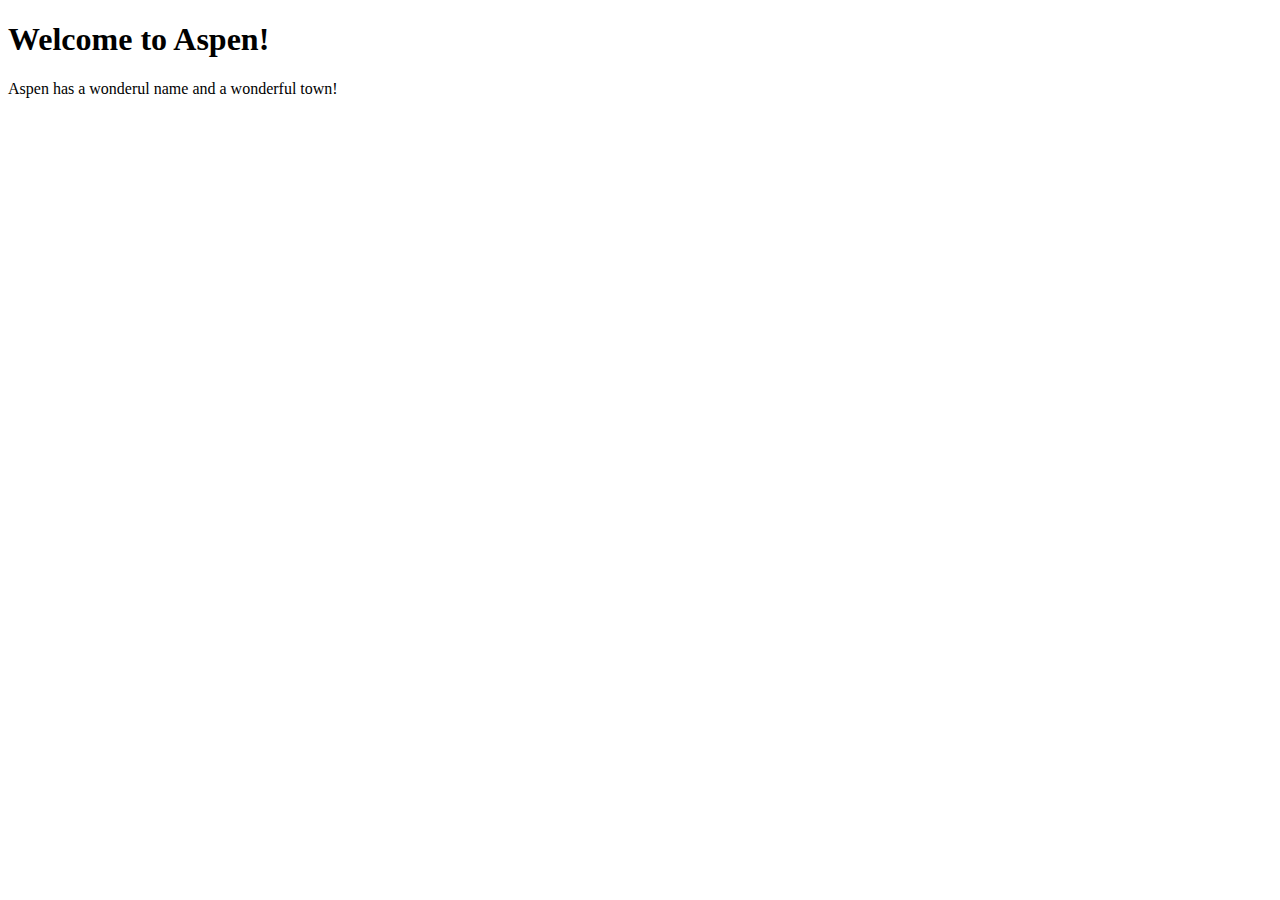
<file: aspenpage.html>
<!DOCTYPE html>
<html lang="en">
<head>
    <meta charset="UTF-8">
    <meta http-equiv="X-UA-Compatible" content="IE=edge">
    <meta name="viewport" content="width=device-width, initial-scale=1.0">
    <title>Aspen, Coloradoo</title>
    <link rel="stylesheet2" type="text/css" href="/stylesheet2.css/aspenstyle.css">
</head>
<body>
    <h1> Welcome to Aspen! </h1>
    <div> 
        <p> Aspen has a wonderul name and a wonderful town!</p>



    </div>
    
</body>
</html>
</file>
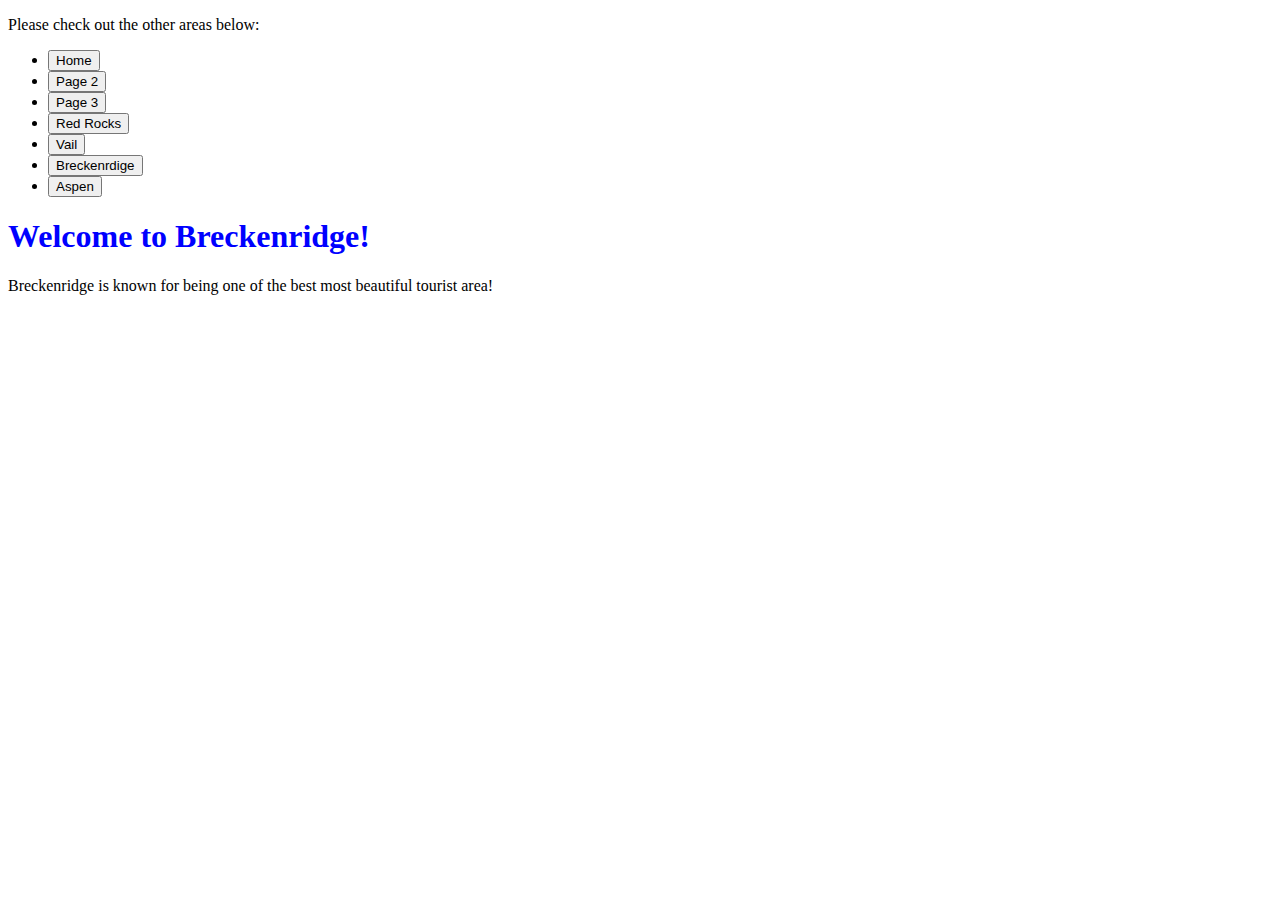
<file: breckpage.html>
<!DOCTYPE html>
<html lang="en">
<head>
    <meta charset="UTF-8">
    <meta http-equiv="X-UA-Compatible" content="IE=edge">
    <meta name="viewport" content="width=device-width, initial-scale=1.0">
    <title>Breckenrige, Colorado</title>
    <link rel="stylesheet" href="/citystyles/breckenstyle.css" type="text/css">
</head>
<body>
    <div class="citypage"> 
        <p> Please check out the other areas below: </p>
        <ul> 
            <li> <a href="/index.html" alt=""> <button class="button">Home </button> </a></li>
            <li> <a href="/pagetwo.html" alt=""> <button class="button"> Page 2 </button> </a></li>
            <li> <a href="/pagethree.html" alt=""> <button class="button"> Page 3 </button> </a></li>
            <li> <a href="/redrockspage.html" alt="Red Rocks, Colorado"> <button class="button">Red Rocks </button> </a></li>
            <li> <a href="/vailpage.html" alt="Vail, Colorado"> <button class="button">Vail </button></a></li>
            <li> <a href="/breckpage.html" alt="Breckenridge, Colorado"> <button class="button">Breckenrdige </button> </a></li>
            <li> <a href="/aspenpage.html" alt="Aspen, Colorado"> <button class="button"> Aspen </button></a></li>
        </ul>
 
    </div>
    <h1> Welcome to Breckenridge!</h1>
    <div> 
        <p> Breckenridge is known for being one of the best most beautiful tourist area!</p>



    </div>


    
</body>
</html>
</file>
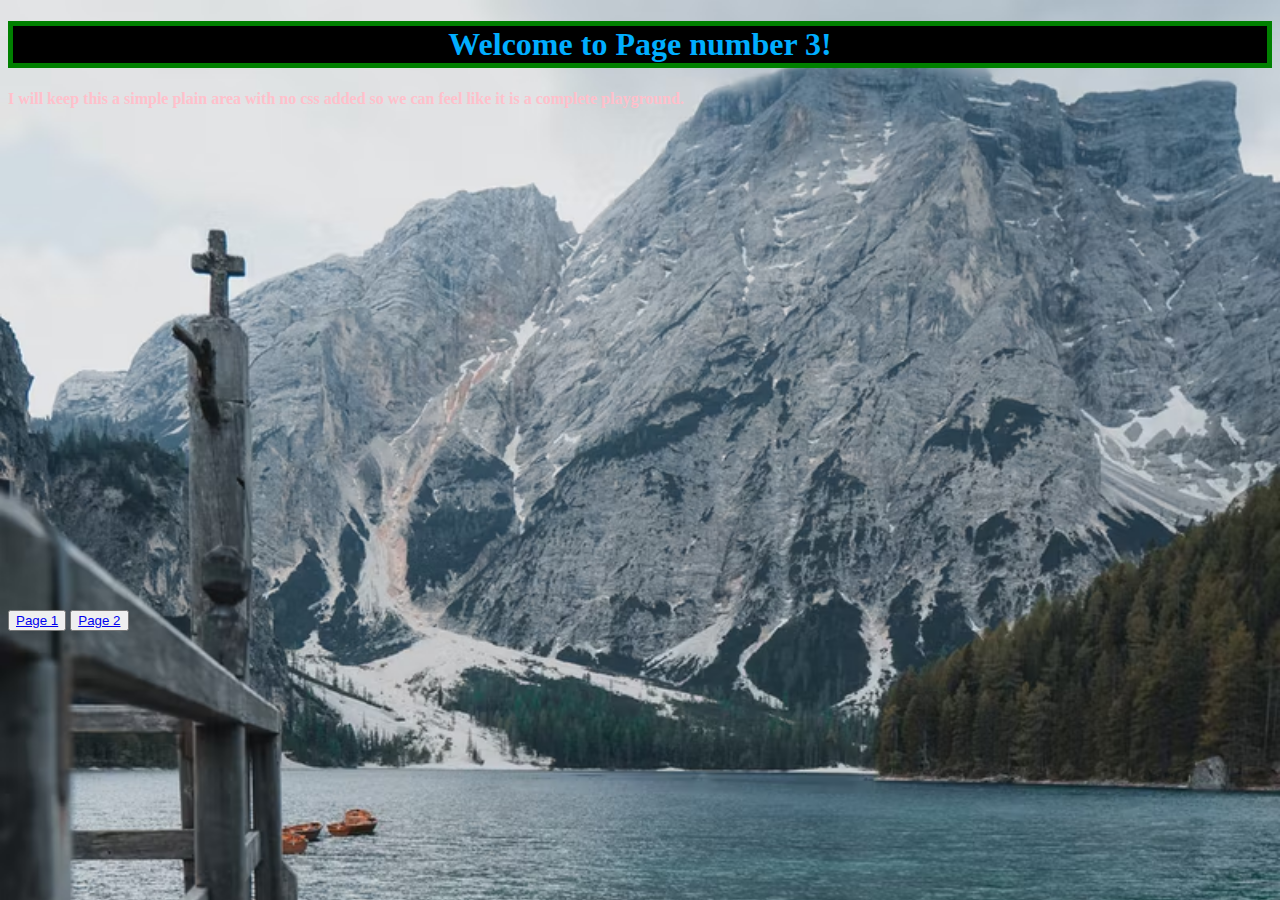
<file: pagethree.html>
<!DOCTYPE html>
<html lang="en">
<head>
    <meta charset="UTF-8">
    <meta http-equiv="X-UA-Compatible" content="IE=edge">
    <meta name="viewport" content="width=device-width, initial-scale=1.0">
    <title>Page 3 </title>
    <link rel="stylesheet" type="text/css" href="/stylesheet/stylethree.css">
</head>
<body>
    <h1> Welcome to Page number 3! </h1>
    <p> <strong>I will keep this a simple plain area with no css added so we can feel like it is a complete playground.</strong></p>



















    <br>
    <br>
    <br>
    <br>
    <br>
    <br>
    <br>
    <br>
    <br>
    <br>
    <br>
    <br>
    <br>
    <br>
    <br>
    <br>
    <br>
    <br>
    <br>
    <br>
    <br>
    <br>
    <br>
    <br>
    <br>
    <br>
    <br>
    
    <button> <a href="index.html"> Page 1 </a> </button>
    <button><a href="pagetwo.html"> Page 2 </a></button>
    
</body>
</html>
</file>
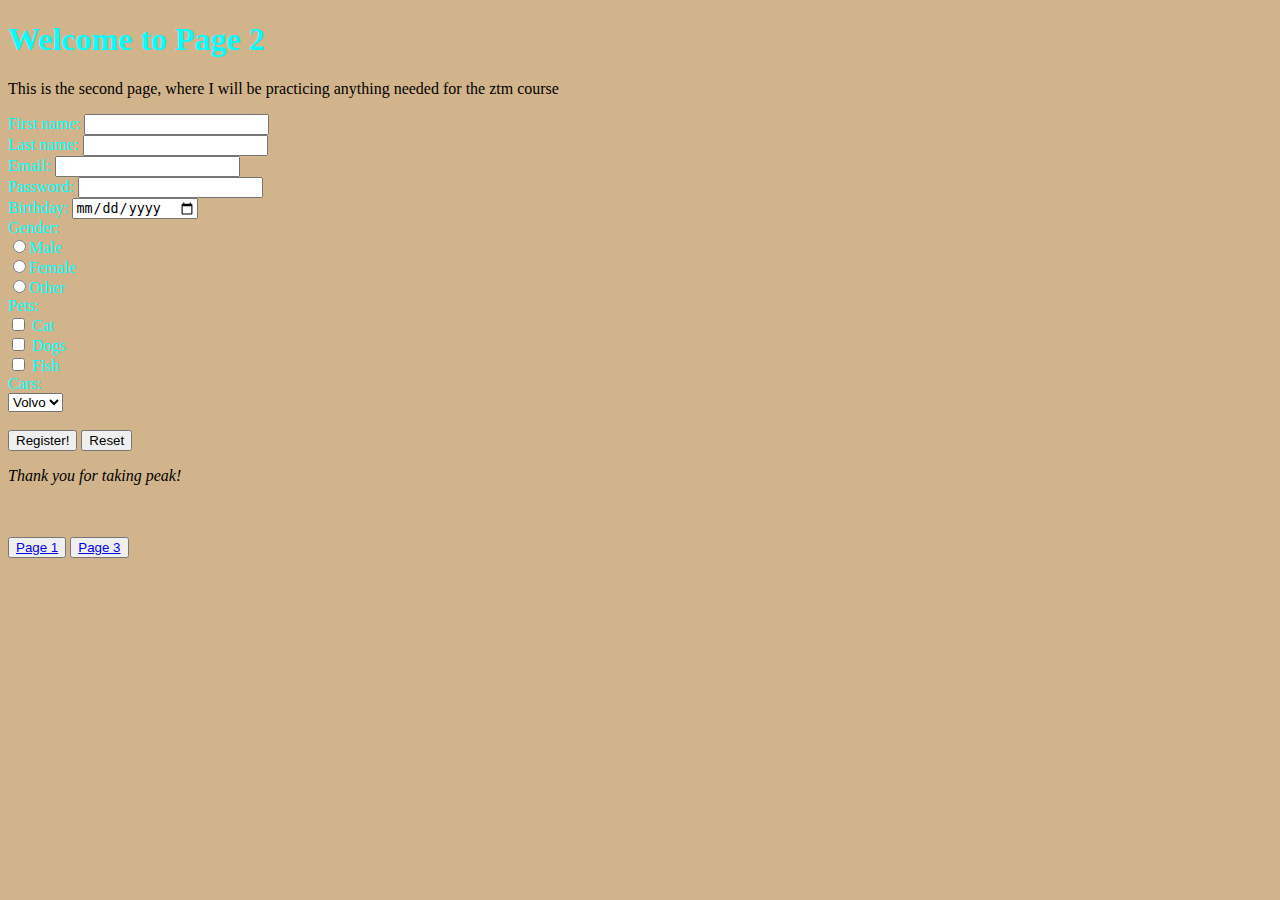
<file: pagetwo.html>
<!DOCTYPE html>
<html lang="en">
<head>
    <meta charset="UTF-8">
    <meta http-equiv="X-UA-Compatible" content="IE=edge">
    <meta name="viewport" content="width=device-width, initial-scale=1.0">
    <title> Second Practice Page </title>
    <link rel="stylesheet" type="text/css" href="/stylesheet/styletwo.css" >
</head>
<body>
    <!-- Use GET, not POST--> 
    <h1> Welcome to Page 2</h1>
        <p> This is the second page, where I will be practicing anything needed for the ztm course</p>
        
        <form method="get"> 
            First name: <input type="text" name="firstname"> <br>
            Last name: <input type="text" name="lastname"> <br>
            Email: <input type="email" required name="email"> <br>
            Password: <input type="password" name="password" min="4"> <br>
            Birthday: <input type="date" name="date"> <br>
            Gender: <br>
            <input type="radio" name="gender" value="Male">Male <br>
            <input type="radio"  name="gender"value="Female" >Female <br>
            <input type="radio" name="gender" value="Other">Other <br>
            Pets: <br>
            <input type="checkbox" name="cat"> Cat <br>
            <input type="checkbox" name="dog"> Dogs <br>
            <input type="checkbox" name="fish"> Fish <br>

            Cars: <br>
            <select name="Cars">
                <option value="volvo"> Volvo</option> <br>
                <option value="Audi"> Audi</option> <br>
            </select> <br> <br>
            <input type="submit" value="Register!"> 
            <input type="reset"> 


        </form>
   
        
        
        
        
        
        
        
        
        
        
        
        <p> <em> Thank you for taking peak!</em></p> <br> <br> 
         <button><a href="index.html"> Page 1</a></button>
        <button><a href="pagethree.html"> Page 3</a></button>
    
</body>
</html>
</file>
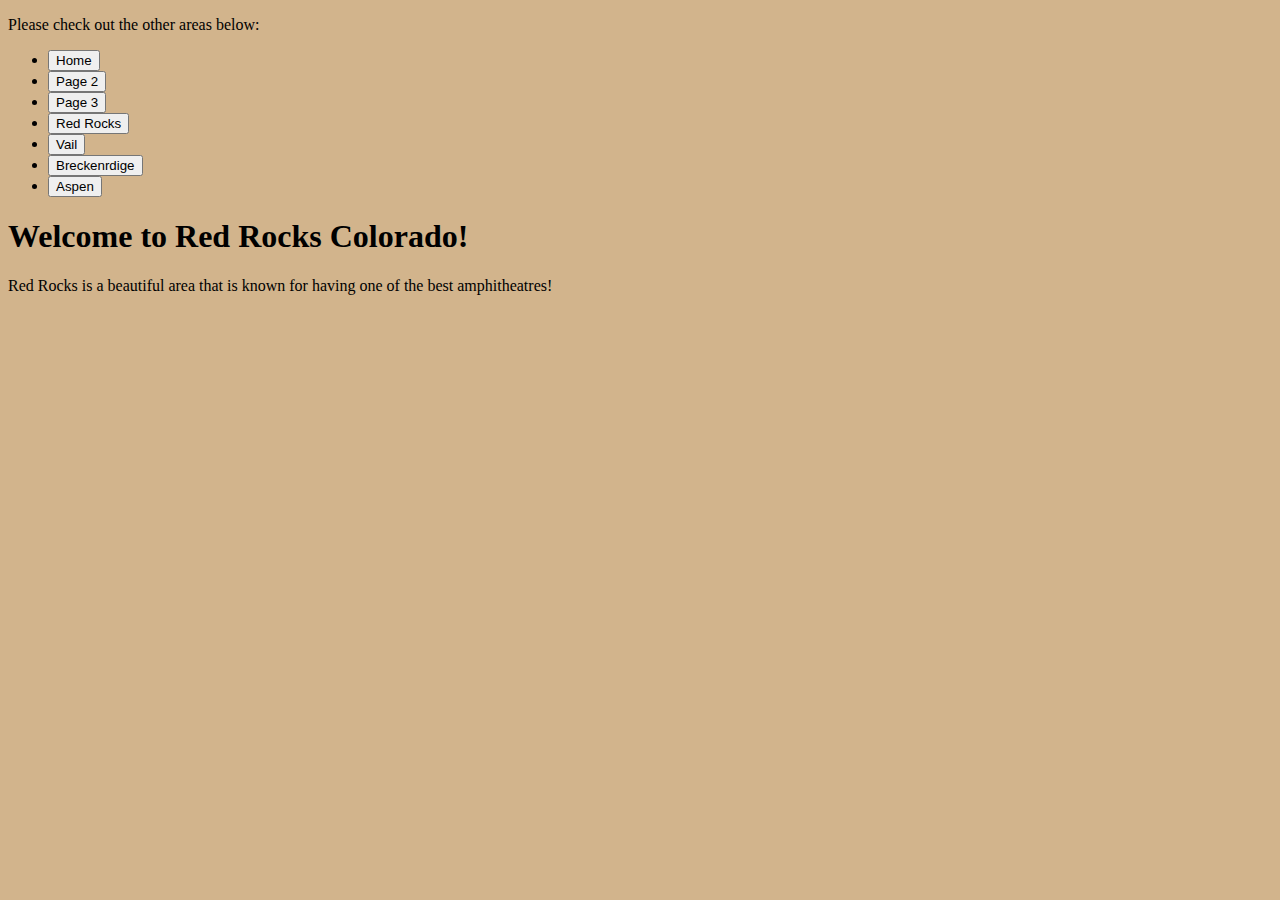
<file: redrockspage.html>
<!DOCTYPE html>
<html lang="en">
<head>
    <meta charset="UTF-8">
    <meta http-equiv="X-UA-Compatible" content="IE=edge">
    <meta name="viewport" content="width=device-width, initial-scale=1.0">
    <title> Red Rocks, Colorado </title>
    <link rel="stylesheet" href="/citystyles/redrocksstyle.css" type="text/css">
</head>
<body>
   <div class="citypage"> 
       <p> Please check out the other areas below: </p>
       <ul> 
        <li> <a href="/index.html" alt=""> <button class="button">Home </button> </a></li>
        <li> <a href="/pagetwo.html" alt=""> <button class="button"> Page 2 </button> </a></li>
        <li> <a href="/pagethree.html" alt=""> <button class="button"> Page 3 </button> </a></li>
        <li> <a href="/redrockspage.html" alt="Red Rocks, Colorado"> <button class="button">Red Rocks </button> </a></li>
        <li> <a href="/vailpage.html" alt="Vail, Colorado"> <button class="button">Vail </button></a></li>
        <li> <a href="/breckpage.html" alt="Breckenridge, Colorado"> <button class="button">Breckenrdige </button> </a></li>
        <li> <a href="/aspenpage.html" alt="Aspen, Colorado"> <button class="button"> Aspen </button></a></li>
       </ul>

   </div>

    <h1> Welcome to Red Rocks Colorado!</h1>
    <div>
        <p> Red Rocks is a beautiful area that is known for having one of the best amphitheatres!</p>
    </div>
    
</body>
</html>
</file>
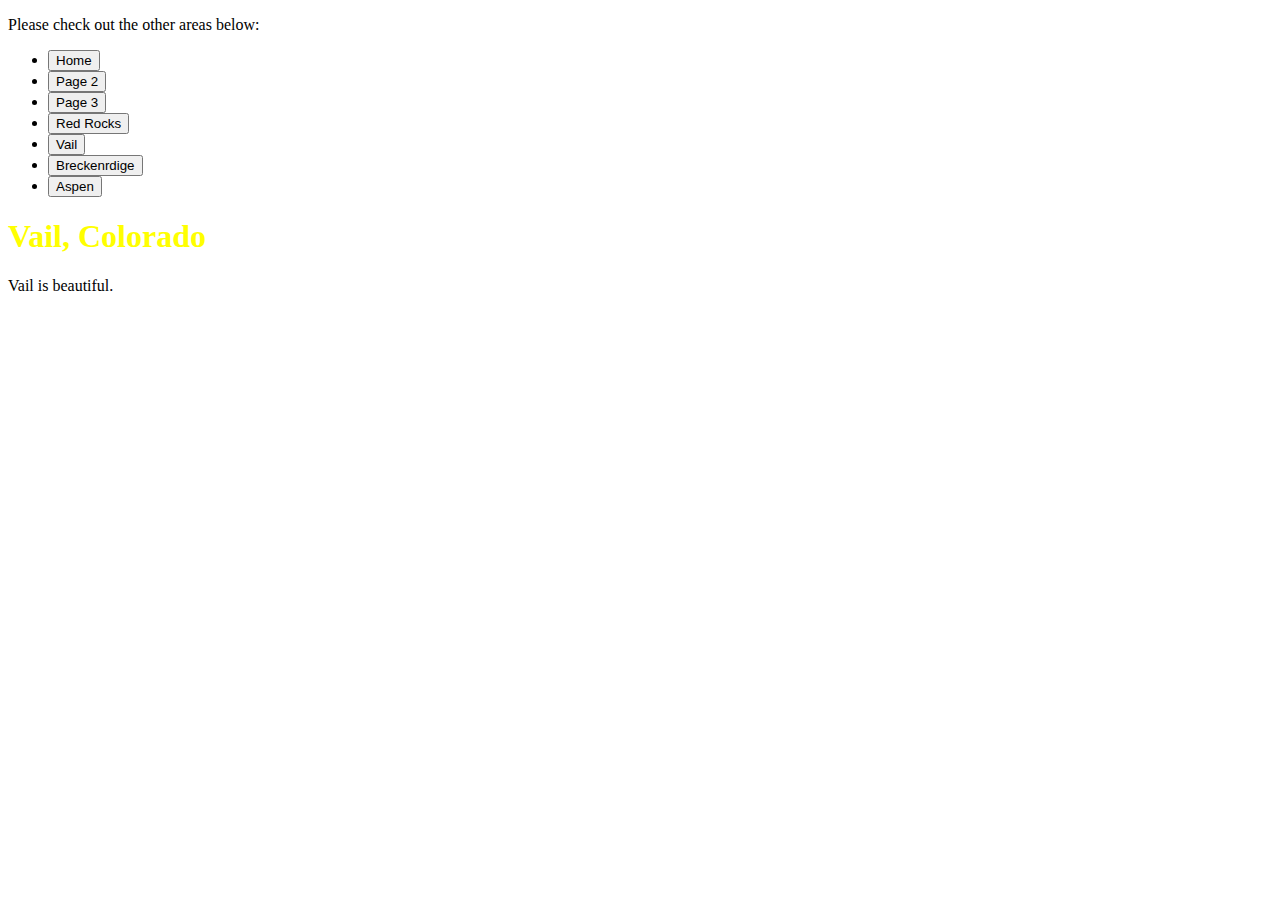
<file: vailpage.html>
<!DOCTYPE html>
<html lang="en">
<head>
    <meta charset="UTF-8">
    <meta http-equiv="X-UA-Compatible" content="IE=edge">
    <meta name="viewport" content="width=device-width, initial-scale=1.0">
    <title>VAIL, Colorado!</title>
    <link rel="stylesheet" href="/citystyles/vailstyle.css" type="text/css">
</head>
<body>
    <div class="citypage"> 
        <p> Please check out the other areas below: </p>
        <ul> 
            <li> <a href="/index.html" alt=""> <button class="button">Home </button> </a></li>
            <li> <a href="/pagetwo.html" alt=""> <button class="button"> Page 2 </button> </a></li>
            <li> <a href="/pagethree.html" alt=""> <button class="button"> Page 3 </button> </a></li>
            <li> <a href="/redrockspage.html" alt="Red Rocks, Colorado"> <button class="button">Red Rocks </button> </a></li>
            <li> <a href="/vailpage.html" alt="Vail, Colorado"> <button class="button">Vail </button></a></li>
            <li> <a href="/breckpage.html" alt="Breckenridge, Colorado"> <button class="button">Breckenrdige </button> </a></li>
            <li> <a href="/aspenpage.html" alt="Aspen, Colorado"> <button class="button"> Aspen </button></a></li>
        </ul>
 
    </div>
    <h1> Vail, Colorado</h1>
    <div>
        <p> Vail is beautiful.</p>


    </div>

    
</body>
</html>
</file>
<file: citystyles/breckenstyle.css>
h1 {
    color: blue;
}
</file>
<file: stylesheet/stylethree.css>
body {
    background-image: url(/images/watermountain.avif);
    background-size: cover;
}
h1 {
    text-align: center;
    border: 5px solid #008000;
    color: rgb(0, 174, 255);
    background-color: black;
}
p {
    color: pink;
}
</file>
<file: stylesheet/styletwo.css>
body {
    background-color: tan;
    color: aqua;
}
p {
    color: black;
}
</file>
<file: citystyles/redrocksstyle.css>
body {
    background-color: tan;
}
</file>
<file: citystyles/vailstyle.css>
h1 {
    color: yellow;
}
</file>
